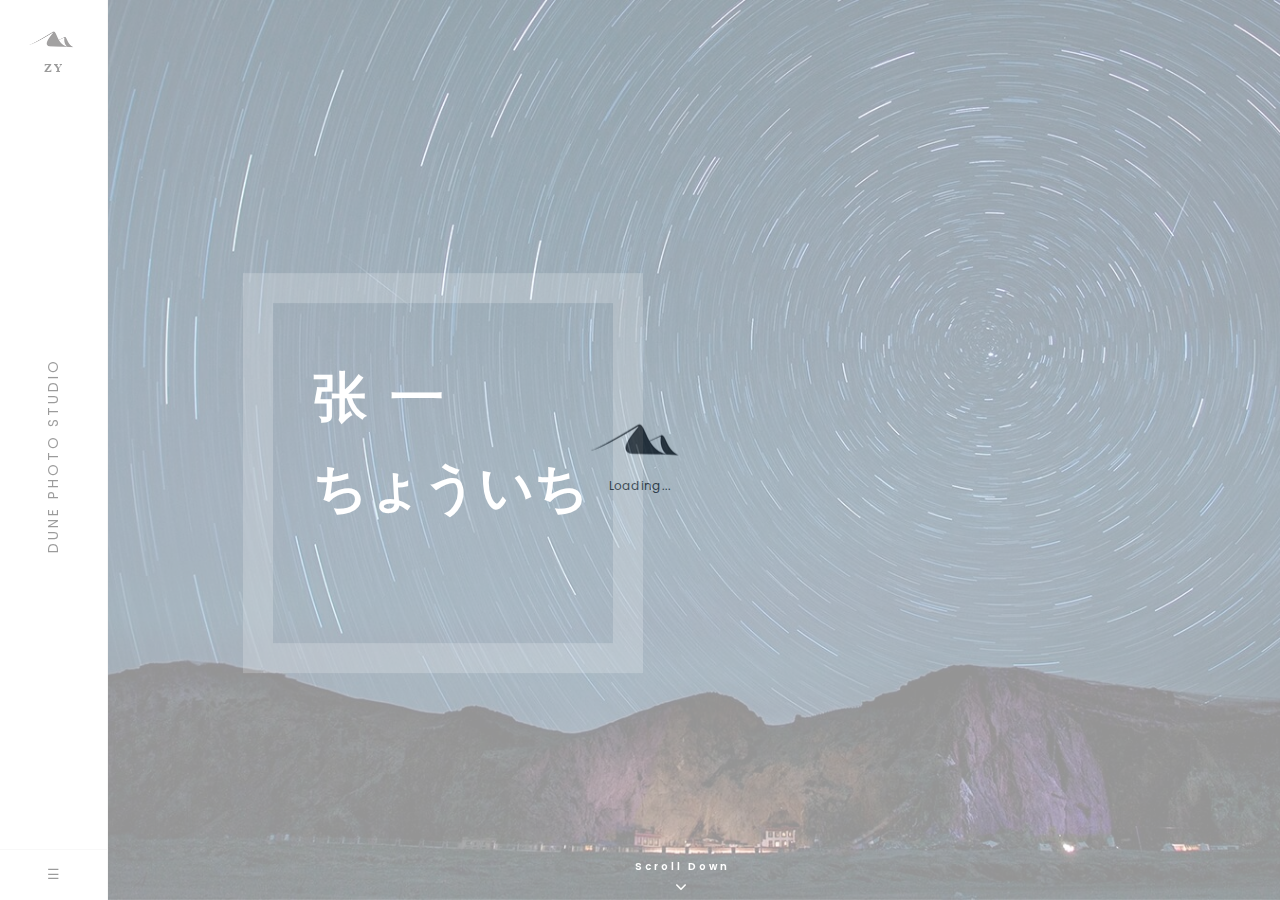
<file: zy.html>
﻿<!DOCTYPE html>
<html class="no-js" lang="en">

<head>
<meta charset="utf-8">
<meta http-equiv="X-UA-Compatible" content="IE=edge">
<meta name="viewport" content="width=device-width, initial-scale=1.0">
<meta name="description" content="">
<meta name="author" content="">
<title>ZY</title>
<!-- favicon -->
<link rel="shortcut icon" href="images/logo.png">
<!-- owl carousel CSS -->
<link rel="stylesheet" href="css/owl.carousel.min.css">
<!-- owl theme CSS -->
<link rel="stylesheet" href="css/owl.theme.css">
<!-- Pagepiling CSS -->
<link rel="stylesheet" href="css/jquery.pagepiling.css" />
<!-- Bootstrap core CSS -->
<link rel="stylesheet" href="css/bootstrap.min.css">
<!-- font-awesome CSS -->
<link rel="stylesheet" href="css/font-awesome.min.css">
<!-- animate CSS -->
<link rel="stylesheet" href="css/animate.min.css">
<!-- styles for this template -->
<link rel="stylesheet" href="css/style.css">
<!-- Google fonts for this template -->
<link href="https://fonts.googleapis.com/css?family=Poppins:400,600" rel="stylesheet">
<link href="https://fonts.googleapis.com/css?family=Unna:400,700" rel="stylesheet">
</head>

<body>
<!--[if lt IE 8]>
		<p class="browserupgrade">You are using an <strong>outdated</strong> browser. Please <a href="http://browsehappy.com/">upgrade your browser</a> to improve your experience.</p>
	<![endif]-->
<!-- Preloader Section -->
<div id="loader-wrapper">
	<div class="load-content">
		<img src="images/logo.png" alt="">
		<span>Loading...</span>
	</div>
</div>
<!-- Preloader Section End -->
<!--     Full Container start  -->
<div class="container-fluid nopadding">
	<div class="row nopadding">
		<!-- Header start  -->
		<div class="col-md-1 col-sm-1 col-xs-12 header nopadding text-center">
			<!--     Logo start  -->
			<div class="logo">
				<a href="index.html"><img class="" src="images/logo.png" alt="">
					<h2>ZY</h2></a>
			</div>
			<!--     logo end  -->
			<div class="menu_icon" id="mynav">
				<p onclick="openNav()">&#9776;</p>
			</div>
			<!--     sidenav start  -->
			<div id="mySidenav" class="sidenav">
				<div class="sidenav_left">
					<!--     Logo start  -->
					<div class="logo_over hidden-xs">
						<a href="index.html"><img src="images/logo.png" alt="">
							<h2>Dune</h2></a>
					</div>
					<!--     Logo end  -->
					<!--   menu start  -->
					<ul id="menu">
						<li data-menuanchor="page1" class="active"><a onclick="closeNav()" href="#page1">HOME</a></li>
						<li data-menuanchor="page2"><a onclick="closeNav()" href="#page2">PORTFOLIO</a></li>
						<li data-menuanchor="page3"><a onclick="closeNav()" href="#page3">ABOUT</a></li>
						<!--<li data-menuanchor="page4"><a onclick="closeNav()" href="#page4">SERVICES</a></li>-->
						<!--<li data-menuanchor="page5"><a onclick="closeNav()" href="#page5">PRICES</a></li>-->
						<!--<li data-menuanchor="page6"><a onclick="closeNav()" href="#page6">BLOG</a></li>-->
						<li data-menuanchor="page7"><a onclick="closeNav()" href="#page7">CONTACT</a></li>
					</ul>ABOUT
					<!--   menu end  -->
					<div class="menu_close">
						<a href="javascript:void(0)" class="closebtn menu_icon" onclick="closeNav()">&times; Close</a>
					</div>
				</div>
				<div class="sidenav_right hidden-xs">
					<div class="slogan_over">
						<h3>张一</h3>
					</div>
				</div>
			</div>
			<!--     sidenav end  -->
		</div>
		<!-- Header end  -->
		<!-- content start  -->
		<div class="col-md-11 col-sm-11 col-xs-12 content nopadding">
			<!-- Pagepilling start -->
			<div id="pagepiling">
				<!-- Section one area start -->
				<div class="section" id="section1">
					<div id="lionhero" class="owl-carousel owl-theme">
						<div class="item">
							<div class="slide three"></div>
							<div class="welcome-text">
								<div style="margin-left: -100px">
									<p>张&nbsp;&nbsp;一</p>
									<br>
									<p>ちょういち</p>
								</div>

								<!--<a class="btn btn-lg btn-light">Discover More <i class="fa fa-angle-right"></i></a>-->
							</div>
						</div>
						<!--<div class="item">-->
							<!--<div class="slide two"></div>-->
							<!--<div class="welcome-text">-->
								<!--<p>张一</p>-->
								<!--<p>ちょう</p>-->
								<!--&lt;!&ndash;<a class="btn btn-lg btn-light">Discover More <i class="fa fa-angle-right"></i></a>&ndash;&gt;-->
							<!--</div>-->
						<!--</div>-->
						<!--<div class="item">-->
							<!--<div class="slide three"></div>-->
							<!--<div class="welcome-text">-->
								<!--<p>张一</p>-->
								<!--<p>ちょう</p>-->
								<!--&lt;!&ndash;<a class="btn btn-lg btn-light">Discover More <i class="fa fa-angle-right"></i></a>&ndash;&gt;-->
							<!--</div>-->
						<!--</div>-->
					</div>
					<!-- more_link start -->
					<div class="more_link">
						<a href="#page2">Scroll Down <br>
							<i class="fa fa-angle-down"></i>
						</a>
					</div>
					<!-- more_link end -->
				</div>
				<!-- Section one area end -->
				<!-- Section two area start -->
				<div class="section" id="section2">
					<!-- intro start -->
					<div class="">
						<div class="">
							<div class="work_area">
								<h2 class="text-center">My Photo Album</h2>
								<ul id="filters">
									<li class="active" data-filter="*">All</li>
									<li data-filter=".wedding">Life</li>
									<li data-filter=".product">Work</li>
									<li data-filter=".nature">Nature</li>
									<li data-filter=".wildlife">Others</li>
								</ul>
								<div class="portfolio-container isotope" id="portfolio-container">
									<!-- WORK 1 START -->
									<div class="portfolio-item col-md-4  col-sm-4  wedding">
										<a href="single-work.html">
											<div class="portfolio-column">
												<div class="portfolio-hover ">
													<div class="portfolio-content">
														<h3>Cherry Blossom</h3>
														<p>View details.</p>
													</div>
													<div class="portfolio-overlay"></div>
												</div>
												<img src="images/portfolio/1.jpg" alt="">
											</div>
										</a>
									</div>
									<!-- WORK 1 END -->
									<!-- WORK 2 START -->
									<div class="portfolio-item col-md-4  col-sm-4  product">
										<a href="single-work.html">
											<div class="portfolio-column">
												<div class="portfolio-hover ">
													<div class="portfolio-content">
														<h3>Thoughtfulness</h3>
														<p>View details.</p>
													</div>
													<div class="portfolio-overlay"></div>
												</div>
												<img src="images/portfolio/2.jpg" alt="">
											</div>
										</a>
									</div>
									<!-- WORK 2 END -->
									<!-- WORK 3 START -->
									<div class="portfolio-item col-md-4  col-sm-4  product">
										<a href="single-work.html">
											<div class="portfolio-column">
												<div class="portfolio-hover ">
													<div class="portfolio-content">
														<h3>Ashes</h3>
														<p>View details.</p>
													</div>
													<div class="portfolio-overlay"></div>
												</div>
												<img src="images/portfolio/3.jpg" alt="">
											</div>
										</a>
									</div>
									<!-- WORK 3 END -->
									<!-- WORK 4 START -->
									<div class="portfolio-item col-md-4  col-sm-4  nature">
										<a href="single-work.html">
											<div class="portfolio-column">
												<div class="portfolio-hover ">
													<div class="portfolio-content">
														<h3>You got the look</h3>
														<p>View details.</p>
													</div>
													<div class="portfolio-overlay"></div>
												</div>
												<img src="images/portfolio/4.jpg" alt="">
											</div>
										</a>
									</div>
									<!-- WORK 4 END -->
									<!-- WORK 5 START -->
									<div class="portfolio-item col-md-4  col-sm-4  wildlife">
										<a href="single-work.html">
											<div class="portfolio-column">
												<div class="portfolio-hover ">
													<div class="portfolio-content">
														<h3>PH.D</h3>
														<p>View details.</p>
													</div>
													<div class="portfolio-overlay"></div>
												</div>
												<img src="images/portfolio/5.jpg" alt="">
											</div>
										</a>
									</div>
									<!-- WORK 5 END -->
									<!-- WORK 6 START -->
									<div class="portfolio-item col-md-4  col-sm-4  wedding">
										<a href="single-work.html">
											<div class="portfolio-column">
												<div class="portfolio-hover ">
													<div class="portfolio-content">
														<h3>Leaves</h3>
														<p>View details.</p>
													</div>
													<div class="portfolio-overlay"></div>
												</div>
												<img src="images/portfolio/6.jpg" alt="">
											</div>
										</a>
									</div>
									<!-- WORK 6 END -->
									<!-- WORK 7 START -->
									<div class="portfolio-item col-md-4  col-sm-4  product">
										<a href="single-work.html">
											<div class="portfolio-column">
												<div class="portfolio-hover ">
													<div class="portfolio-content">
														<h3>Forgotten</h3>
														<p>View details.</p>
													</div>
													<div class="portfolio-overlay"></div>
												</div>
												<img src="images/portfolio/7.jpg" alt="">
											</div>
										</a>
									</div>
									<!-- WORK 7 END -->
									<!-- WORK 8 START -->
									<div class="portfolio-item col-md-4  col-sm-4  video">
										<a href="single-work.html">
											<div class="portfolio-column">
												<div class="portfolio-hover ">
													<div class="portfolio-content">
														<h3>Sunflower</h3>
														<p>View details.</p>
													</div>
													<div class="portfolio-overlay"></div>
												</div>
												<img src="images/portfolio/8.jpg" alt="">
											</div>
										</a>
									</div>
									<!-- WORK 8 END -->
									<!-- WORK 9 START -->
									<div class="portfolio-item col-md-4  col-sm-4  wildlife">
										<a href="single-work.html">
											<div class="portfolio-column">
												<div class="portfolio-hover ">
													<div class="portfolio-content">
														<h3>Music</h3>
														<p>View details.</p>
													</div>
													<div class="portfolio-overlay"></div>
												</div>
												<img src="images/portfolio/9.jpg" alt="">
											</div>
										</a>
									</div>
									<!-- WORK 9 END -->
								</div>
							</div>
						</div>
					</div>
					<!-- intro end -->
				</div>
				<!-- Section two area end -->
				<!-- Section three area start -->
				<div class="section" id="section3">
					<!-- intro start -->
					<div class="intro">
						<div class="container-fluid nopadding">
							<div class="row nopadding">
								<!-- about_left start -->
								<div class="col-md-6 col-sm-12 col-xs-12 about_left">
									<!-- about_content_top start -->
									<div class="about_content_top">
										<h2><span>张一</span></h2>
										<p style="font-size: 18px">有的人浅薄，有的人金玉其外败絮其中。有一天，你会遇到一个彩虹般绚烂的人，当你遇到这个以后，会觉得其他人都是浮云而已</p>
										<p style="font-size: 18px; margin-left: 600px">《怦然心动》</p>
									</div>
									<!-- about_content_top end -->
									<!-- about_content_bottom start -->
									<div class="about_content_bottom">
										<h1>23</h1>
										<p>Years
										<br><br></p>
									</div>
									<div class="col-md-12 col-xs-12 nopadding">
										<h3 class="progress-title">Code</h3>
										<div class="progress barcolor">
											<div class="progress-bar" style="width: 90%;">
												<div class="progress-value">90%</div>
											</div>
										</div>
									</div>
									<div class="col-md-12 col-xs-12 nopadding">
										<h3 class="progress-title">Language</h3>
										<div class="progress barcolor">
											<div class="progress-bar" style="width: 80%;">
												<div class="progress-value">80%</div>
											</div>
										</div>
									</div>
									<div class="col-md-12 col-xs-12 nopadding">
										<h3 class="progress-title">Idea</h3>
										<div class="progress barcolor">
											<div class="progress-bar" style="width: 70%;">
												<div class="progress-value">70%</div>
											</div>
										</div>
									</div>
									<!-- about_content_bottom end -->
								</div>
								<!-- about_left end -->
								<!-- about_right start -->
								<div class="col-md-6 col-sm-12 col-xs-12 about_right nopadding">
									<img src="images/creative.jpg" alt="">
								</div>
								<!-- about_right end -->
							</div>
						</div>
					</div>
					<!-- intro end -->
				</div>

				<!-- Section six area end -->
				<!-- Section seven area start -->
				<div class="section " id="section7">
					<!-- intro start -->
					<div class="intro contact">
						<div class="container-fluid nopadding">
							<div class="row nopadding ">
								<div class="col-md-12 contact_form">
									<h2>Connect With Me</h2>
									<!-- contact form area start -->
									<div class="col-md-6 col-sm-6 nopadding">
										<form id="contactForm" class="shake" data-toggle="validator">
											<div class="row">
												<div class="col-md-12">
													<div class="form-group">
														<input id="name" type="text" class="form-control" name="Name" autocomplete="off" placeholder="Name" required data-error="Please enter your name">
														<div class="help-block with-errors"></div>
													</div>
												</div>
												<div class="col-md-12">
													<div class="form-group">
														<input id="email" type="email" class="form-control" name="email" autocomplete="off" placeholder="E-mail" required data-error="Please enter your email">
														<div class="help-block with-errors"></div>
													</div>
												</div>
												<div class="col-md-12">
													<div class="form-group">
														<input id="msg_subject" type="text" class="form-control" name="msg_subject" autocomplete="off" placeholder="Subject" required data-error="Please enter your subject">
														<div class="help-block with-errors"></div>
													</div>
												</div>
											</div>
											<div class="row">
												<div class="col-md-12">
													<div class="form-group">
														<textarea id="message" class="form-control textarea" rows="3" name="Message" placeholder="Message" required data-error="Please enter your message subject"></textarea>
														<div class="help-block with-errors"></div>
													</div>
												</div>
											</div>
											<div class="row">
												<div class="col-md-12">
													<button id="submit" type="submit" class="btn btn-contact">Send a message</button>
													<div id="msgSubmit" class="h3 text-center hidden"></div>
													<div class="clearfix"></div>
												</div>
											</div>
										</form>
									</div>
									<!-- contact form area end -->
									<!-- office address area start -->
									<div class="col-md-5 col-sm-6 office">
										<div class="office-details">
											<i class="fa fa-map-marker"></i>
											<span>Accenture <br>Dalian City, Liaoning Province.</span>
										</div>
										<div class="office-details">
											<i class="fa fa-phone"></i>
											<span>+12345678910</span>
										</div>
										<div class="office-details">
											<i class="fa fa-envelope"></i>
											<span>zhangyi@mail.com</span>
										</div>
									</div>
									<!-- office address area end -->
									<!-- social icon start -->
									<div class="col-md-1 col-sm-12 social_icon text-right">
										<ul class="member-social">
											<li><a href="#"><i class=" fa fa-twitter"></i></a></li>
											<li><a href="#"><i class=" fa fa-facebook"></i></a></li>
											<li><a href="#"><i class=" fa fa-google"></i></a></li>
											<li><a href="#"><i class=" fa fa-linkedin"></i></a></li>
											<li><a href="#"><i class=" fa fa-behance"></i></a></li>
										</ul>
									</div>
									<!-- social icon end -->
								</div>
							</div>
						</div>
						<div class="container">
							<div class="row">
								<div class="col-md-12 col-sm-11">
									<iframe class="maps_only" src="" allowfullscreen></iframe>
								</div>
							</div>
						</div>
						<div class="footer">
							<p>Copyright &copy; 2017.Company name All rights reserved.</p>
						</div>
					</div>
					<!-- intro end -->
				</div>
				<!-- Section seven area end -->
			</div>
			<!-- Pagepiling end -->
		</div>
		<!-- content end -->
	</div>
</div>
<!--   end:  Full Container  -->
<!-- Javascripts
================================================== -->
<!-- Jquery -->
<script src="js/jquery.min.js"></script>
<!-- Contact JS -->
<script src="js/form-validator.min.js"></script>
<script src="js/contact-form-script.js"></script>
<!-- Bootstrap JS -->
<script src="js/bootstrap.min.js"></script>
<!-- Isotop JS -->
<script src="js/isotope.pkgd.min.js"></script>
<!-- owl carousel js -->
<script src="js/owl.carousel.min.js"></script>
<!-- Pagepiling JS -->
<script src="js/jquery.pagepiling.min.js"></script>
<!-- Custom functions for this template -->
<script src="js/main.js"></script>
</body>

</html>
</file>
<file: css/style.css>
/*---------------------------------------------------------
    Template Name: Dune
    Template URI:  http://www.lion-coders.com
    Description:   Onepage Template
    Author:        Lion-coders
    Author URI:    http://www.lion-coders.com
    License:       GNU General Public License version 3.0
    License URI:   http://www.gnu.org/licenses/gpl-3.0.html
    Version:       1.0
------------------------------------------------------------
                
        1. General Styles
        2. Preloader Styles
        3. Header Styles
        4. Side Nav menu Styles
        5. Main Content Styles
        6. Section One Styles
        7. Section Two Styles
        8. LightBox Styles
        9. Section Three Styles
        10. Section Four Styles
        11. Section Five Styles
        12. Section Six Styles
        13. Section Seven Styles
        14. Pagepilling Styles
        15. Blog & Post Page Styles
        16. Responsive media Styles
                    
------------------------------------------------------------*/


/*-----------------------------

      [1. General Styles]

------------------------------*/

* {
    margin: 0;
    padding: 0;
}

body {
    background: #FFF;
    color: #333;
    font-family: 'Poppins', sans-serif;
    font-size: 12px;
    font-weight: 400;
    letter-spacing: 0.025em;
    line-height: 2.1428;
}

img {
    border: 0;
    transition: all 0.3s;
}

a {
    color: #555;
    transition: all 0.3s;
}

a,
a:focus,
a:hover {
    outline: none;
    text-decoration: none;
}

h1,
h2,
h3,
h4,
h5,
h6 {
    color: #111;
    font-family: Unna;
    letter-spacing: 1px;
}

h1,
h2,
h3 {
    font-weight: 700;
}

.nopadding {
    padding-left: 0 !important;
    padding-right: 0 !important;
    margin-left: 0 !important;
    margin-right: 0 !important;
}

.btn-light {
    background-color: #FFD33E;
    border-radius: 0;
    font-family: 'Poppins', sans-serif;
    font-size: 12px;
    z-index: 999;
}

.btn-light:hover {
    color: #FFF;
}

a.btn-light {
    color: #111;
}

textarea:focus,
input[type="text"]:focus,
input[type="password"]:focus,
input[type="datetime"]:focus,
input[type="datetime-local"]:focus,
input[type="date"]:focus,
input[type="month"]:focus,
input[type="time"]:focus,
input[type="week"]:focus,
input[type="number"]:focus,
input[type="email"]:focus,
input[type="url"]:focus,
input[type="search"]:focus,
input[type="tel"]:focus,
input[type="color"]:focus,
.uneditable-input:focus {
    border-color: #ffd33e;
    box-shadow: 0 1px 1px rgba(0, 0, 0, 0.5) inset, 0 0 8px rgba(126, 239, 104, 0);
    outline: 0 none;
}


/*-----------------------------

      [2. Preloader Styles]

------------------------------*/

body #loader-wrapper {
    background: #FFF;
    position: fixed;
    top: 0;
    left: 0;
    width: 100%;
    height: 100%;
    z-index: 9999999;
}

#loader-wrapper .load-content {
    position: absolute;
    top: 50%;
    left: 50%;
    transform: translate(-50%, -50%);
}

#loader-wrapper .load-content span {
    display: block;
    text-align: center;
    width: 100%;
}


/*-----------------------------

      [3. Header Styles]

------------------------------*/

.logo {
    left: 2.3%;
    position: fixed;
}

.logo img,
.logo_over img {
    margin-top: 20px;
    width: 50px;
}

.logo h2,
.logo_over h2 {
    font-size: 14px;
    letter-spacing: 2px;
    margin-top: 5px;
}

.slogan {
    left: -1%;
    position: fixed;
    top: 50%;
    transform: translateY(-50%);
}

.menu_icon {
    border-top: 1px solid #eee;
    bottom: 0;
    padding-top: 10px;
    position: fixed;
    width: 8.33%;
}

.menu_icon p {
    color: #111;
    cursor: pointer;
    font-size: 14px;
}


/*-----------------------------

      [4. Side Nav menu Styles]

------------------------------*/


/* Side nav css */

.sidenav {
    background: #FFF;
    height: 100%;
    left: 0;
    overflow-x: hidden;
    padding-top: 0;
    position: fixed;
    top: 0;
    transition: all 0.1s ease 0s;
    width: 0;
    z-index: 101;
}

.sidenav a {
    font-family: Unna;
    font-size: 16px;
    font-weight: 700;
    padding: 3px 3px 10px;
}

#menu li {
    font-size: 10px;
    font-weight: 400;
    letter-spacing: 3px;
    list-style: outside none none;
}

.sidenav a {
    text-decoration: none;
    color: #CCC;
    display: block;
    transition: 0.3s
}

.sidenav .active a,
.sidenav a:hover,
.offcanvas a:focus {
    color: #111;
}

.sidenav .closebtn {
    bottom: 0;
    font-size: 18px;
    position: absolute;
}


/* Isotope CSS */

.container-fluid.no-gutter {
    padding: 0px;
}

.container-fluid.no-gutter .row [class*='col-']:not(:first-child),
.container-fluid.no-gutter .row [class*='col-']:not(:last-child) {
    padding-right: 0;
    padding-left: 0;
}

.row {
    margin-left: 0;
    margin-right: 0;
}

.item {
    border: none;
}

.btn_own {
    background: rgba(0, 0, 0, 0) none repeat scroll 0 0;
    border: medium none;
    font-size: 14px;
    letter-spacing: 1px;
    padding: 5px;
}

@media screen and (max-height: 450px) {
    .sidenav {
        padding-top: 0px;
    }
    .sidenav a {
        font-size: 9px;
    }
}

.slogan_over {
    position: absolute;
    top: 50%;
    transform: translateY(-50%);
    width: 100%;
}

.slogan_over h3 {
    color: #333;
    font-family: 'Unna', sans-serif;
    font-weight: 400;
    letter-spacing: 3px;
    margin-left: -34%;
    transform: rotate(-90deg);
    white-space: nowrap;
    width: 100%;
}

.sidenav_left {
    float: left;
    width: 70%;
}

.sidenav_right {
    background: #FFD33E none repeat scroll 0 0;
    color: #111;
    float: right;
    height: 100%;
    width: 30%;
}

.logo_over {
    width: 70%;
    position: absolute;
}

#menu {
    width: 70%;
    padding-left: 50px;
    position: absolute;
    text-align: left;
    top: 50%;
    transform: translateY(-50%);
}

.menu_close a {
    border-top: 1px solid #eee;
    width: 70%;
}


/*-----------------------------

      [5. Main Content Styles]

------------------------------*/

.col-md-11.content {
    position: static;
}

.more_link {
    bottom: 0;
    color: #fff;
    left: 45%;
    position: absolute;
    z-index: 999;
}

.more_link a {
    color: #fff;
    font-family: Poppins;
    text-decoration: none;
    font-size: 10px;
    font-weight: 600;
    display: block;
    letter-spacing: 3px;
}

.more_link i {
    font-size: 18px;
}


/* Backgrounds will cover all the section
  * --------------------------------------- */

#section0,
#section1,
#section2,
#section3,
#section4,
#section5,
#section6,
#section7 {
    background-color: #f5f5f5;
    background-size: cover;
    border-left: 1px solid #eee;
    padding: 0 0;
    z-index: 111;
}


/*-----------------------------

      [6. Section One Styles]

------------------------------*/

#section1 {
    padding: 0 0;
    text-align: center;
}

.home {
    position: absolute;
    top: 40%;
}

#section1 h1 {
    color: #FFF;
    font-size: 96px;
    font-weight: 700;
    letter-spacing: 20px;
    text-transform: uppercase;
}

#section1 h2 {
    color: #FFF;
    font-size: 18px;
    font-weight: 400;
    letter-spacing: 2px;
    text-transform: uppercase;
}


/* HERO SLIDER*/

#lionhero .item {
    height: 100vh;
}

#lionhero .item img {
    background-size: cover;
}

#lionhero .item .slide {
    height: 100vh;
}

#lionhero .slide.one {
    background: url(../images/slider/slide-1.jpg) 48% 48%;
    background-size: cover;
}

#lionhero .slide.two {
    background: url(../images/slider/slide-2.jpg) 48% 48%;
    background-size: cover;
}

#lionhero .slide.three {
    background: url(../images/slider/slide-3.jpg) 48% 48%;
    background-size: cover;
}

#lionhero .item .welcome-text {
    font-family: Unna;
    left: 20%;
    padding-left: 70px;
    position: absolute;
    text-align: left;
    top: 50%;
    transform: translateY(-50%);
}

.owl-item.active .welcome-text p {
    animation: 1s .6s fadeInUp both;
}

.owl-item .welcome-text:before {
    border: 30px solid rgba(255, 255, 255, 0.2);
    content: '';
    height: 400px;
    left: -100px;
    position: absolute;
    top: -100px;
    width: 400px;
    z-index: -1
}

.owl-item .welcome-text p {
    color: #FFF;
    font-size: 54px;
    font-weight: 700;
    line-height: 1;
    max-width: 300px;
}

#lionhero.owl-theme .owl-nav {
    margin-top: -10px;
    position: absolute;
    top: 50%;
    transform: translateY(-50%);
    width: 100%;
}

#lionhero.owl-theme .owl-nav .owl-prev,
#lionhero.owl-theme .owl-nav .owl-next {
    background-color: transparent;
    color: #FFF;
    font-size: 12px;
    font-weight: 700;
    letter-spacing: 2px;
}

#lionhero.owl-theme .owl-nav .owl-prev {
    float: left;
    margin-left: 30px;
    transform: rotate(-90deg);
}

#lionhero.owl-theme .owl-nav .owl-next {
    float: right;
    margin-right: 30px;
    transform: rotate(90deg);
}


/*-----------------------------

      [7. Section Two Styles]

------------------------------*/

.work_area h2 {
    color: #111;
    font-size: 36px;
}


/* Isotope Transitions
------------------------------- */

.isotope,
.isotope .isotope-item {
    /* change duration value to whatever you like */
    -webkit-transition-duration: 0.8s;
    -moz-transition-duration: 0.8s;
    -ms-transition-duration: 0.8s;
    -o-transition-duration: 0.8s;
    transition-duration: 0.8s;
}

.isotope {
    -webkit-transition-property: height, width;
    -moz-transition-property: height, width;
    -ms-transition-property: height, width;
    -o-transition-property: height, width;
    transition-property: height, width;
}

.isotope .isotope-item {
    -webkit-transition-property: -webkit-transform, opacity;
    -moz-transition-property: -moz-transform, opacity;
    -ms-transition-property: -ms-transform, opacity;
    -o-transition-property: -o-transform, opacity;
    transition-property: transform, opacity;
}


/**** disabling Isotope CSS3 transitions ****/

.isotope.no-transition,
.isotope.no-transition .isotope-item,
.isotope .isotope-item.no-transition {
    -webkit-transition-duration: 0s;
    -moz-transition-duration: 0s;
    -ms-transition-duration: 0s;
    -o-transition-duration: 0s;
    transition-duration: 0s;
}

#filters {
    overflow: hidden;
    list-style: none;
    width: 100%;
    margin-bottom: 30px;
    margin-top: 30px;
    padding: 0;
    text-align: center;
}

#filters > li {
    display: inline-block;
    padding: 10px 30px 10px 0;
    font-size: 14px;
    font-weight: 400;
    color: #787878;
    cursor: pointer;
}

#filters > li.active {
    color: #FFD33E;
}

#filters > li:hover {
    color: #FFD33E;
}

.portfolio-item {
    margin: 0 0;
    overflow: hidden;
    padding: 0 0;
}

.portfolio-item img {
    transition: all 10s;
    width: 100%;
}

.portfolio-item:hover img {
    transform: scale(1.1);
}

.portfolio-column {
    position: relative;
    width: 100%;
    transition: all 1s;
}

.portfolio-column:hover {
    -webkit-box-shadow: 0 2px 7px 1px rgba(0, 0, 0, 0.3);
    -moz-box-shadow: 0 2px 7px 1px rgba(0, 0, 0, 0.3);
    box-shadow: 0 2px 7px 1px rgba(0, 0, 0, 0.3);
}

.portfolio-content {
    position: absolute;
    z-index: 201;
    top: 30px;
    width: 100%;
    opacity: 1;
    transition: all 1s;
}

.portfolio-content h3 {
    color: #FFF;
    font-size: 30px;
    position: relative;
    width: 100%;
    padding: 0;
    margin: 0;
    text-align: left;
    padding: 0 30px;
    opacity: 1;
}

.portfolio-content p {
    color: #FFF;
    font-size: 14px;
    position: relative;
    width: 100%;
    padding: 0;
    margin: 0;
    margin-top: 0;
    text-align: left;
    padding: 10px 30px;
    opacity: 1;
}

.portfolio-overlay {
    position: absolute;
    width: 100%;
    height: 100%;
    background-color: #181818;
    top: 0;
    z-index: 200;
    opacity: 0.5;
}

.portfolio-column:hover .portfolio-overlay {
    opacity: 0.1;
}


/* single portfolio item view  start*/

.single_work h1 {
    font-weight: 900;
    margin-top: 0;
}

.single_work p {
    font-size: 14px;
}

.single_button {
    border: 0 none;
    border-radius: 20px;
    margin-bottom: 20px;
    margin-top: 40px;
    padding: 5px 20px;
}

.text_single {
    float: left;
    font-size: 14px;
    margin: 20px 0;
    width: 40%;
}

#view-single {
    float: left;
    margin: 20px 0;
    width: 60%;
}

#view-single > li {
    display: inline;
    font-size: 14px;
    padding: 5px;
}

#view-single a {
    color: #444;
}

#view-single a:hover {
    color: #c5a47e;
}


/* HERO SLIDER*/

#lionportfolio {
    margin: 30px 10px;
}

#lionportfolio .slide {
    width: 97%;
}

#lionportfolio.owl-theme .owl-nav {
    margin-top: -10px;
    position: absolute;
    top: 50%;
    transform: translateY(-50%);
    width: 100%;
}

#lionportfolio.owl-theme .owl-nav .owl-prev,
#lionportfolio.owl-theme .owl-nav .owl-next {
    background-color: transparent;
    color: #FFF;
    font-size: 12px;
    font-weight: 700;
    letter-spacing: 2px;
}

#lionportfolio.owl-theme .owl-nav .owl-prev {
    float: left;
    margin-left: 30px;
    transform: rotate(-90deg);
}

#lionportfolio.owl-theme .owl-nav .owl-next {
    float: right;
    margin-right: 30px;
    transform: rotate(90deg);
}

.arrow_left {
    float: left;
    margin-right: 15px;
    margin-top: 11px;
}

.arrow_right {
    float: right;
    margin-left: 15px;
    margin-top: 11px;
}

.navigation_indicate {
    font-size: 18px;
}

.navigation_indicate a:hover {
    color: #CCC;
}


/* single portfolio item view  end*/


/*-----------------------------

      [9. Section Three Styles]

------------------------------*/

.about_left {
    float: left;
    padding: 35px;
    position: relative;
}

.about_content_top > h2 {
    font-size: 36px;
    margin-bottom: 30px;
}

.about_content_top span {
    color: #FFD33E;
}

.about_content_top > p {
    font-size: 14px;
    line-height: 1.6;
}

.about_content_bottom {
    border: 4px solid #FFD33E;
    margin-bottom: 55px;
    margin-top: 80px;
    width: 100px;
}

.about_content_bottom > h1 {
    float: left;
    font-family: Unna;
    font-size: 60px;
    font-weight: 600;
    margin: 0 0 0 42px;
    padding: 0 5px 5px;
}

.about_content_bottom > p {
    font-size: 12px;
    font-weight: bold;
    letter-spacing: 3px;
    margin-left: 120px;
    padding-top: 5px;
}

.progress-title {
    color: #999;
    font-family: 'Poppins', sans-serif;
    font-size: 14px;
    font-weight: 700;
    margin: 0;
    text-transform: uppercase;
}

.progress {
    height: 1px;
    border-radius: 0;
    box-shadow: none;
    margin-bottom: 30px;
    overflow: visible;
}

.progress .progress-bar {
    background: transparent;
    box-shadow: none;
    position: relative;
    -webkit-animation: animate-positive 2s;
    animation: animate-positive 2s;
}

.progress .progress-bar:after {
    content: "\f111";
    font-family: fontawesome;
    font-size: 15px;
    color: #FFD33E;
    position: absolute;
    top: -8px;
    right: 0;
}

.progress .progress-value {
    display: block;
    font-size: 18px;
    font-weight: bold;
    color: #999;
    position: absolute;
    top: -21px;
    right: 5px;
}

.progress.barcolor {
    background: #999;
}

.progress.barcolor {
    background: #999;
}

@-webkit-keyframes animate-positive {
    0% {
        width: 0%;
    }
}

@keyframes animate-positive {
    0% {
        width: 0%;
    }
}

.about_right {
    overflow-x: hidden;
}

.about_right > img {
    background-size: cover;
    height: 100vh;
}


/*-----------------------------

      [10. Section Four Styles]

------------------------------*/

#section4 {
    overflow-x: hidden;
}

.service {
    padding: 20px 80px;
}

.service_details {
    display: block;
    overflow: hidden;
    width: 100%;
}

.service h2 {
    font-size: 36px;
    font-weight: 600;
    margin-bottom: 30px;
    margin-top: 10px;
}

.nav-tabs {
    border-bottom: medium none;
    margin-bottom: 5%;
}

.nav-tabs > li.active > a,
.nav-tabs > li.active > a:focus,
.nav-tabs > li.active > a:hover {
    background: rgba(0, 0, 0, 0) none repeat scroll 0 0;
    border: medium none;
    color: #111;
    cursor: default;
}

.nav > li > a:focus,
.nav > li > a:hover {
    border: medium none;
    color: #555;
    text-decoration: none;
    background: none;
}

.nav > li > a {
    display: block;
    padding: 0px;
    position: relative;
    width: 100%;
}

.tab-content {
    font-size: 14px;
}

.tab-pane.active {
    background-color: #FFF;
    padding: 30px 15px;
}

.service_icon a,
.service_icon {
    background-color: #FFF;
    cursor: pointer;
    float: left;
    margin-right: 15px;
    padding: 15px 0;
    text-align: center;
    width: 15%;
}

.service_icon i {
    font-size: 60px;
    padding: 5px 0;
}

.service_icon span {
    display: block;
    font-size: 11px;
    font-weight: 900;
    margin-top: 10px;
}

.service_text {
    font-size: 13px;
    line-height: normal;
    margin-top: 50px;
    width: 60%;
}

.client_area {
    padding: 20px 80px;
}

.client_area h2 {
    font-size: 36px;
    font-weight: 700;
    margin-bottom: 30px;
    margin-top: 5px;
}

.client_one {
    background: #FFF none repeat scroll 0 0;
    float: left;
    margin: 50px 0 0;
    padding: 0 5% 30px;
    width: 100%;
    position: relative;
    text-align: center;
}

.owl-carousel .owl-item .client_one img {
    height: 100px;
    margin: -50px auto 30px;
    width: 100px;
}

.client_one p {
    font-size: 14px;
}

.quote {
    right: 30px;
    top: 30px;
    font-size: 30px;
    color: #FFD33E;
    position: absolute;
}

#liontestimonial.owl-theme .owl-nav {
    display: block;
    text-align: right;
    top: 45%;
    width: 95%;
}

#liontestimonial.owl-theme .owl-nav .owl-prev,
#liontestimonial.owl-theme .owl-nav .owl-next {
    background-color: #FFF;
    border: 1px solid #FFF;
    color: #333;
    display: inline-block;
    font-size: 18px;
    position: relative;
    line-height: 1;
    margin: 20px;
    margin-right: 0;
    padding: 10px;
}

#liontestimonial.owl-theme .owl-nav .owl-prev:hover,
#liontestimonial.owl-theme .owl-nav .owl-next:hover {
    background: #FFF;
    border: 1px solid #787878;
    color: #787878;
}


/*-----------------------------

      [11. Section Five Styles]

------------------------------*/

.team_top h2 {
    font-size: 36px;
    font-weight: 600;
}

.team_top {
    padding: 20px 70px;
}

.price {
    background: #FFF;
    margin-bottom: 30px;
    padding: 40px 0;
}

.price h4 {
    margin-top: 0;
}

.price h3 {
    color: #FFD33E;
    font-family: 'Poppins', sans-serif;
    font-size: 36px;
}

.price li {
    font-size: 14px;
    letter-spacing: 1px;
    line-height: 54px;
    list-style: outside none none;
}

.btn-default,
.btn-primary {
    border-radius: 0;
    font-size: 12px;
}

.btn-primary {
    background-color: #FFD33E;
    border-color: #FFD33E;
    color: #222;
}

.btn-primary:hover {
    background-color: transparent;
    border-color: #FFD33E;
    color: #CCC;
}


/*-----------------------------

      [12. Section Six Styles]

------------------------------*/

.blog_news {
    padding: 5%;
    margin-bottom: 20px;
}

.blog_title > h2 {
    float: left;
    font-size: 36px;
}

.blog_title > a {
    color: #787878;
    float: right;
    font-size: 16px;
    font-style: italic;
    padding-top: 25px;
    padding-right: 10px;
}

.news_img {
    height: 330px;
    overflow: hidden;
    position: relative;
}

.news_img img {
    height: auto;
    width: 100%;
}

.overlay {
    background: rgba(0, 0, 0, 0) linear-gradient(to bottom, rgba(0, 0, 0, 0) 0%, rgba(0, 0, 0, 0.75) 70%) repeat scroll 0 0;
    height: auto;
    margin: 0;
    padding: 20px;
    position: absolute;
    bottom: 0;
    transition: all 0.3s;
    width: 100%;
}

.news_img h3 {
    color: #FFF;
    margin-bottom: -70px;
}

.text p {
    color: #ccc;
    margin: 10px 0;
    margin-left: -300px;
    opacity: 0;
    transition: all 0.3s;
}

.blog-details .text p {
    margin: 10px 0;
}

.text a {
    font-size: 14px;
    font-weight: bold;
    margin-left: -300px;
    opacity: 0;
}

.news_img:hover {
    box-shadow: 0 30px 30px rgba(0, 0, 0, 0.5);
}

.news_img:hover .overlay {
    background: rgba(0, 0, 0, 0.7);
    height: 100%;
}

.news_img:hover .text p {
    margin: 30px 0;
}

.news_img:hover .text p,
.news_img:hover .text a {
    margin-left: 0;
    opacity: 1;
}

.news_img:hover .overlay .text h3,
.news_img:hover .overlay .text a {
    color: #FFF;
}

.news_img:hover img {
    transform: scale(1.1);
}

.news_img:hover h3 {
    margin-bottom: 0;
}

.news {
    margin-top: 30px;
}

.blog_title {
    display: block;
    margin: 0 0 0 15px;
    overflow: hidden;
}

.blog_title h1 {
    color: #FFD33E;
    font-family: Unna;
    font-weight: 600;
    margin-left: 8px;
}


/*-----------------------------

      [13. Section Seven Styles]

------------------------------*/

.social_icon {
    position: sticky;
    top: 30%;
}

.social_icon ul {
    position: absolute;
    right: 5%;
    text-align: center;
    width: 10px;
}

.member-social a {
    color: #111;
    font-size: 14px;
}

.member-social a:hover {
    color: #555;
}

.member-social li {
    list-style: none;
}

.contact h2 {
    font-weight: 600;
    font-size: 36px;
    margin: 0 0 30px 15px;
}

#section2 .intro {
    position: absolute;
    left: 0;
    right: 0;
    margin: 0 auto;
}

.contact_form {
    overflow: auto;
    padding: 5%;
}

.contact_form input {
    background: #FFF;
    border: none;
    border-radius: 0;
    color: #CCC;
    margin-bottom: 10px;
    padding: 10px;
    width: 80%;
    height: 50px;
}

.contact_form textarea {
    background: #FFF;
    border: none;
    border-radius: 0;
    color: #CCC;
    margin-bottom: 10px;
    padding: 10px;
    width: 80%;
}

.btn-contact {
    background: #111 none repeat scroll 0 0;
    border: medium none;
    border-radius: 0;
    color: #FFF;
    font-size: 13px;
    font-weight: 600;
    margin-bottom: 30px;
    padding: 10px;
    width: 80%;
}

.btn.disabled,
.btn[disabled],
fieldset[disabled] .btn {
    opacity: 1;
}

.office-details {
    display: table;
    font-size: 16px;
    margin-bottom: 30px;
    position: relative;
    width: 100%;
}

.office-details i,
.office-details p {
    display: table-cell;
}

.office-details i {
    color: #111;
    font-size: 18px;
    width: 40px;
}

.maps_only {
    width: 100%;
    height: 450px;
    border: none;
}

.footer {
    background-color: #1a1a1a;
    color: #FFF;
    line-height: 50px;
    margin-top: 50px;
    margin-bottom: -10px;
    text-align: center;
}


/*-----------------------------

      [14. Pagepilling Styles]

------------------------------*/

#pp-nav.right {
    left: 2.8%;
    z-index: 1;
}

.pp-tooltip {
    opacity: 0;
}

#pp-nav li .active span,
.pp-slidesNav .active span {
    display: block;
}

#pp-nav span,
.pp-slidesNav span {
    background: rgba(0, 0, 0, 0) none repeat scroll 0 0 !important;
    border: 0 solid #555;
    border-radius: 50%;
    color: #111;
    display: none;
    font-size: 14px;
    font-weight: 400;
    height: 0 !important;
    left: -15px;
    letter-spacing: 3px;
    position: absolute;
    top: 2px;
    width: 0 !important;
    z-index: 1;
}

#pp-nav li a,
.pp-slidesNav li a {
    cursor: pointer;
    display: block;
    font-weight: 600;
    height: 100%;
    position: relative;
    text-decoration: none;
    transform: rotate(-90deg);
    white-space: nowrap;
    width: 100%;
    z-index: 1;
}

#pp-nav li,
.pp-slidesNav li {
    display: block;
    height: 13px;
    margin: 0;
    position: relative;
    width: 14px;
}

#pp-nav li:first-child {
    bottom: -100px;
}

#pp-nav li:nth-child(2) {
    bottom: -30px;
}

#pp-nav li:nth-child(3) {
    bottom: -20px;
}

.pp-scrollable {
    height: 100%;
    overflow-y: auto;
    width: 91.667%;
}

.work_text h2 {
    color: #FFD33E;
    font-family: Unna;
    font-size: 23px;
    font-weight: 600;
}


/*-----------------------------

      [15. Blog & Post Page Styles]

------------------------------*/

.blog {
    padding: 5%;
}

.blog_post h1 {
    font-weight: 900;
    margin-left: 15px;
}

.blog_ul a {
    font-weight: bold;
    letter-spacing: 3px;
    padding: 10px;
}

.blog_ul a:hover {
    color: #f37777;
}

.post_text {
    font-size: 14px;
}

.post_text .sub-heading {
    color: #333;
    font-size: 14px;
    letter-spacing: 1px;
    padding: 30px 0 0;
}

.blog_content > p {
    padding-top: 10px;
}

.blog_content h3 {
    margin-top: 0;
}

span.comment-number {
    color: #787878;
    float: left;
}

#blog-social {
    float: right;
}

#blog-social > li {
    display: inline;
    padding: 0 5px;
}

#blog-social a:hover {
    color: #FFD33E;
}

.pagination-inline li {
    display: inline;
}

.pagination-inline {
    margin: 50px auto;
}

.pagination-inline li {
    padding-top: 10px;
    padding-bottom: 10px;
}

.pagination-inline .active {
    border: 1px solid #FFD33E;
    border-radius: 5px;
}

.pagination-inline a {
    font-size: 14px;
    margin-left: 2px;
    margin-right: 5px;
    padding: 5px 20px;
}

.pagination-inline a:hover {
    color: #ccc;
}

.blog_content h1 {
    font-size: 30px;
    margin-bottom: 30px;
}

#comments {
    clear: both;
}

#comments img {
    width: 80px;
}

.blog_footer {
    background: #f0f0f0 none repeat scroll 0 0;
    margin: 20px 0;
    padding: 10px;
    position: relative;
}

.blog_footer img {
    padding-top: 30px;
    width: 100px;
}

.newsletter-box {
    padding: 11px 20px;
}

#comments {
    margin-bottom: 50px;
}

.comments-list {
    padding-left: 0;
    list-style: none;
    margin: 0;
}

.comments-list > li {
    padding: 14px 0;
    margin-bottom: 14px;
}

.comments-list > li:before,
.comments-list > li:after {
    content: " ";
    display: table;
}

.comments-list > li:after {
    clear: both;
}

.comments-list .children {
    margin: 14px -14px 0;
    padding-left: 5%;
    list-style: none;
}

.comments-list .children > li {
    padding: 14px 14px 0;
}

.comment:before,
.comment:after {
    content: " ";
    display: table;
}

.comment:after {
    clear: both;
}

.comment img {
    margin-top: 10px;
}

.comment-date {
    display: block;
    margin-bottom: 10px;
    font-size: 11px;
    text-transform: uppercase;
    color: #999;
}

.comment-reply {
    font-size: 12px;
    font-weight: 600;
}

#respond h5 {
    font-size: 18px;
}

.comment-respond {
    padding: 20px 0;
    margin-bottom: 50px;
}

.comment-respond .form-control {
    background-color: #FFF;
    border: 1px solid #f5f5f5;
    border-radius: 0;
    color: #CCC;
    font-size: 12px;
    height: 50px;
    text-transform: uppercase;
}

.comment-respond textarea {
    min-height: 120px;
    max-width: 100%;
    resize: none;
}

.comment-respond input.form-control:focus,
.comment-respond textarea.form-control:focus {
    border-bottom: 1px solid #444;
    box-shadow: none;
}

.form-double:before,
.form-double:after {
    content: " ";
    display: table;
}

.form-double:after {
    clear: both;
}

.form-double .form-group {
    width: 50%;
    float: left;
    padding-right: 5px;
}

.form-double .form-group.last {
    padding-right: 0;
    padding-left: 5px;
}

.form-submit {
    text-align: right;
}

.form-submit .btn-dark {
    background: #1a1a1a;
    border-radius: 0;
    color: #f5f5f5;
    font-size: 12px;
    height: 40px;
}

.form-submit .btn-dark:hover {
    color: #CCC;
}


/*-----------------------------

      [16. Responsive media Styles]

------------------------------*/


/* Tablet Layout: 768px. */

@media only screen and (min-width: 768px) and (max-width: 991px) {
    #pp-nav.right {
        left: 2%;
    }
    .logo {
        left: 8px;
        position: fixed;
    }
    .team_bottom {
        position: relative;
    }
    .team_details {
        font-size: 10px;
        height: 20%;
        line-height: 7px;
        padding: 0;
        position: absolute;
        top: 50%;
        width: 69%;
    }
    .team_details h3 {
        font-size: 15px;
        margin: 11px;
    }
    .social_icon ul {
        left: 30%;
        position: absolute;
        text-align: center;
        top: 150px;
        width: 100%;
    }
    .member-social li {
        float: left;
        list-style: outside none none;
        padding: 10px 20px;
    }
    .team_top {
        padding: 20px 10px;
    }
    .news {
        float: left;
        margin: 30px 2.5%;
        width: 45%;
    }
    .blog_post h1 {
        font-family: Unna;
        font-weight: 900;
        padding: 0 25px;
    }
    .about_right > img {
        padding: 20px;
        transform: translateY(8%);
        width: 100%;
    }
    .service {
        color: #8c8c8c;
        padding: 20px 50px;
    }
    .price {
        width: 100%;
    }
    .blog {
        padding-left: 0px;
        padding-right: 0;
    }
    .isotope {
        transition-property: height, width;
    }
    .price h4 {
        font-size: 15px;
    }
    .client_area {
        padding: 20px 50px;
    }
}

@media only screen and (max-width: 767px) {
    .pp-scrollable {
        height: 100%;
        overflow-y: auto;
        width: 100%;
    }
    .header {
        background: #FFF;
        position: fixed;
        z-index: 121;
    }
    .logo {
        left: 2.8%;
    }
    .logo img,
    .logo_over img {
        margin-top: 12px;
        width: 25px;
    }
    .menu_icon {
        border-top: 0 none;
        bottom: 0;
        float: right;
        padding: 20px;
        position: relative;
        right: 15px;
    }
    .sidenav {
        height: 100%;
        left: auto;
        position: fixed;
        right: 0;
        top: 0;
        opacity: 1;
        transition: all 0.1s ease 0s;
        z-index: 150;
    }
    .sidenav .closebtn {
        bottom: auto;
        font-size: 16px;
        position: absolute;
        top: 0;
        right: 0;
    }
    #menu {
    	padding-right: 30px;
        position: absolute;
        text-align: right;
        top: 50%;
        left: auto;
        transform: translateY(-50%);
        width: 100%;
    }
    .menu_close a {
        border-top: none;
        margin-left: 0;
        margin-top: 5px;
        width: 30%;
    }
    #mynav > p {
        margin: 0;
    }
    #section1,
    #section2,
    #section3,
    #section4,
    #section5,
    #section6,
    #section7,
    #section0 {
        border-left: 0px;
        padding-top: 60px;
    }
    .home {
        color: #ffffff;
        position: absolute;
        top: 30%;
    }
    #lionhero .item .welcome-text {
        left: 0;
        padding-left: 70px;
    }
    .owl-item .welcome-text::before {
        display: none;
    }
    .owl-item .welcome-text p {
        color: #fff;
        font-size: 30px;
        font-weight: 700;
        line-height: 1;
        max-width: 190px;
    }
    #lionhero.owl-theme .owl-nav .owl-prev {
    	margin-left: 5px;
    }
    #lionhero.owl-theme .owl-nav .owl-next {
    	margin-right: 5px;
    }
    .work_area {
        padding-top: 20px;
    }
    #filters li {
    	padding-right: 10px;
    }
    .isotope {
        transition-property: height, width;
        width: 100%;
    }
    .isotope-item {
        float: left;
        width: 50%;
        z-index: 2;
    }
    #section1 h5 {
        font-size: 29px;
        font-weight: 600;
        letter-spacing: 1px;
    }
    .work_area h2 {
        font-size: 22px;
        letter-spacing: 2px;
    }
    .more_link {
        display: none
    }
    .about_right > img {
	    height: auto;
	    padding: 0;
	}
    .service {
        padding: 10px;
    }
    .service_icon i {
        font-size: 20px;
        padding: 5px 0;
    }
    .service_icon a,
    .service_icon {
        margin-right: 0;
        width: 25%;
    }
    #liontestimonial.owl-theme .owl-nav .owl-prev,
    #liontestimonial.owl-theme .owl-nav .owl-next {
        margin: 0;
    }
    .team_top {
        padding: 0;
    }
    .contact h1 {
        font-size: 26px;
    }
    .contact_form p {
        color: #fff;
        font-size: 11px;
        line-height: 15px;
        text-align: center;
        width: 100%;
    }
    .contact_form input,
    .contact_form p,
    .contact_form textarea,
    .btn-contact {
        width: 100%;
    }
    .contact_form {
        text-align: center;
    }
    .office {
        text-align: center;
    }
    .social_icon ul {
        position: relative;
        width: 100%;
    }
    .social_icon {
        padding-bottom: 0;
    }
    .member-social li {
        display: inline-block;
        list-style: outside none none;
        padding: 10px;
    }
    .more_link {
        left: 50%;
    }
    .blog_title > a {
        float: right;
        font-size: 13px;
        font-style: italic;
        padding-top: 26px;
    }
    .news {
        float: left;
        margin: 30px 0;
        width: 100%;
    }
    .news2 {
        float: left;
        margin-bottom: 30px;
        margin-right: 0;
        margin-top: 30px;
        width: 100%;
    }
    .about_right > img {
        padding: 20px;
        transform: translateY(8%);
        width: 100%;
    }
    .client_area > h1 {
        font-size: 22px;
        margin-left: 0;
    }
    .blog_title > a {
        padding-right: 0px;
    }
    .blog_post h1 {
        font-size: 22px;
        padding-top: 25px;
        text-align: center;
    }
    .blog_content {
        margin-top: 20px;
        position: relative;
    }
    .blog_sidebar {
        padding-bottom: 70px;
    }
    #comments img {
        width: 30px;
    }
    .blog_content,
    .about_right {
        padding-bottom: 100px;
    }
    .blog {
        padding-right: 15px;
    }
    .price {
        display: inline-block;
        margin: 0 0 50px;
        padding: 70px 0;
        width: 100%;
    }
    .pagination-inline {
        padding-bottom: 150px;
    }
    #blog-social {
        text-align: center;
        margin-bottom: 0;
    }
    .progress-title {
        color: #999;
        font-size: 10px;
        font-weight: 700;
        margin: 0;
        text-transform: uppercase;
    }
    .client_one {
        margin-left: 7px;
    }
    .client_area {
        padding: 10px;
    }
    .navigation_pb {
        padding-bottom: 100px;
    }
    .service h2 {
        margin-top: 25px;
    }
    .team_top h2 {
        padding-top: 20px;
    }
}
@media only screen and (max-width: 480px) {
	.service_icon a,
    .service_icon {
        width: 50%;
    }
    .quote {
    	display: none;
    }
}
@media only screen and (max-width: 360px) {
	.blog_title > a {
        padding-right: 35%;
    }
    .text_single, #view-single {
    	width: 100%;
    }
    #view-single {
    	margin: 0 0 20px;
    }
    #view-single li:first-child {
    	padding-left: 0;
    }
    #lionportfolio {
    	margin: 30px 0;
    }
    #lionportfolio.owl-theme .owl-nav .owl-prev {
    	margin-left: 5px;
    }
    #lionportfolio.owl-theme .owl-nav .owl-next {
    	margin-right: 5px;
    }
}
</file>
